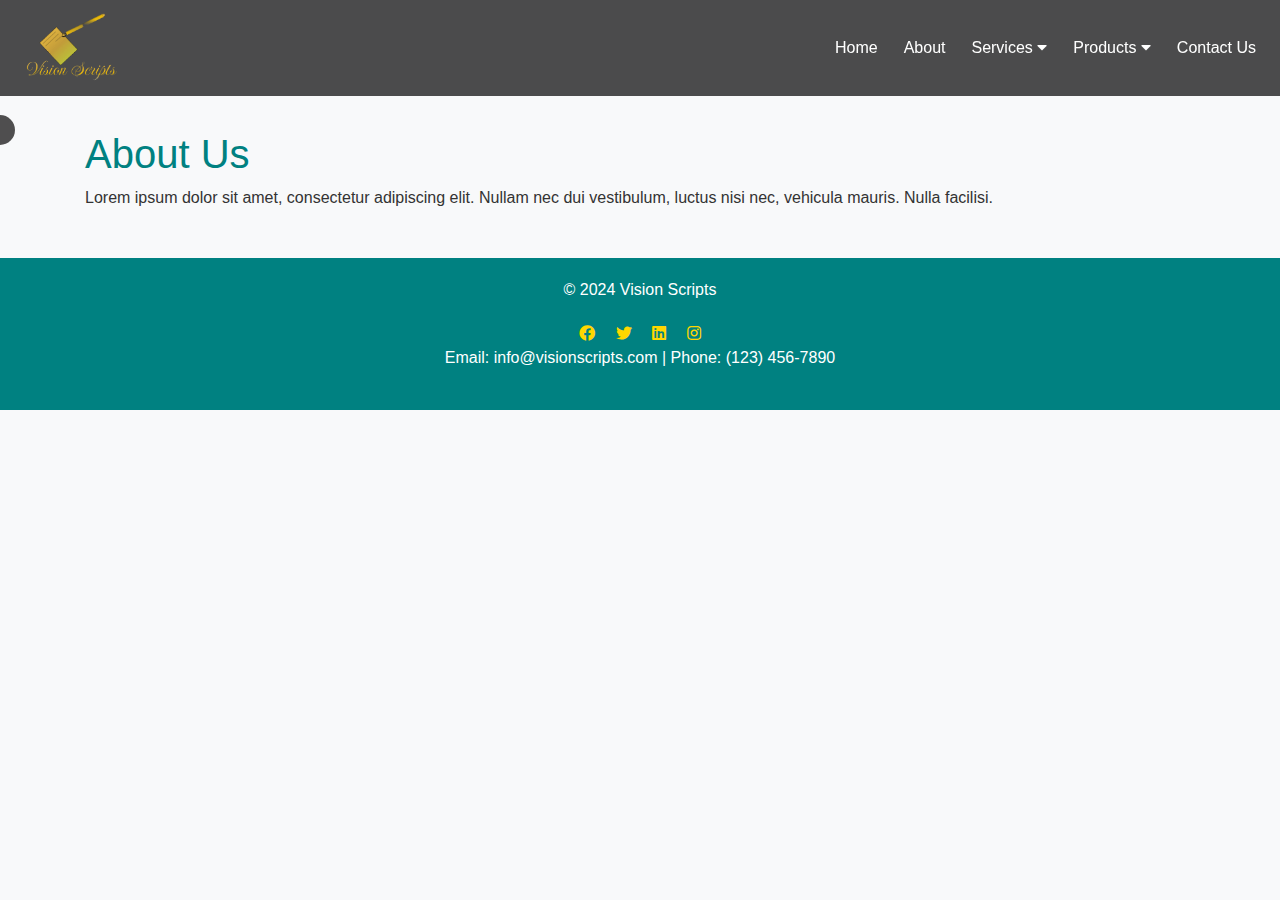
<file: about.html>
<!DOCTYPE html>
<html lang="en">
<head>
    <meta charset="UTF-8">
    <meta name="viewport" content="width=device-width, initial-scale=1.0">
    <title>About - Vision Scripts</title>
    <link rel="stylesheet" href="https://maxcdn.bootstrapcdn.com/bootstrap/4.5.2/css/bootstrap.min.css">
    <link rel="stylesheet" href="https://cdnjs.cloudflare.com/ajax/libs/font-awesome/5.15.3/css/all.min.css">
    <link rel="stylesheet" href="style.css">
</head>
<body>
    <div class="custom-cursor"></div>
    <!-- Navbar -->
    <nav class="navbar navbar-expand-lg navbar1 fixed-top">
        <a class="navbar-brand" href="#"><img src="logo.png" alt="Vision Scripts" height="70"></a>
        <button class="navbar-toggler" type="button" data-toggle="collapse" data-target="#navbarNav" aria-controls="navbarNav" aria-expanded="false" aria-label="Toggle navigation">
            <span class="navbar-toggler-icon"><i class="fas fa-bars"></i></span>
        </button>
        <div class="collapse navbar-collapse" id="navbarNav">
            <ul class="navbar-nav ml-auto">
                <li class="nav-item">
                    <a class="nav-link ni" href="index.html">Home</a>
                </li>
                <li class="nav-item">
                    <a class="nav-link ni" href="about.html">About</a>
                </li>
                <li class="nav-item dropdown">
                    <a class="nav-link dropdown-toggle ni" href="#" id="servicesDropdown" role="button" data-toggle="dropdown" aria-haspopup="true" aria-expanded="false">
                        Services <i class="fas fa-caret-down"></i>
                    </a>
                    <div class="dropdown-menu" aria-labelledby="servicesDropdown">
                        <a class="dropdown-item" href="website-development.html" style="color: black;">Website Development</a>
                        <a class="dropdown-item" href="social-media-marketing.html"  style="color: black;">Social Media Marketing</a>
                        <a class="dropdown-item" href="business-management.html"  style="color: black;">Business Management</a>
                    </div>
                </li>
                <li class="nav-item dropdown">
                    <a class="nav-link dropdown-toggle ni" href="#" id="productsDropdown" role="button" data-toggle="dropdown" aria-haspopup="true" aria-expanded="false">
                        Products <i class="fas fa-caret-down"></i>
                    </a>
                    <div class="dropdown-menu" aria-labelledby="productsDropdown">
                        <a class="dropdown-item" href="marketing.html"  style="color: black;">Marketing</a>
                        <a class="dropdown-item" href="branding.html"  style="color: black;">Branding</a>
                    </div>
                </li>
                <li class="nav-item">
                    <a class="nav-link ni" href="contact.html">Contact Us</a>
                </li>
            </ul>
        </div>
    </nav>

    <!-- Main content -->
    <div class="container first" style="margin-top: 130px;">
        <h1>About Us</h1>
        <p>Lorem ipsum dolor sit amet, consectetur adipiscing elit. Nullam nec dui vestibulum, luctus nisi nec, vehicula mauris. Nulla facilisi.</p>
    </div>

    <!-- Footer -->
    <footer class="text-center mt-5">
        <div class="container">
            <p style="color: white;">&copy; 2024 Vision Scripts</p>
            <div>
                <a href="#" class="mx-2"><i class="fab fa-facebook"></i></a>
                <a href="#" class="mx-2"><i class="fab fa-twitter"></i></a>
                <a href="#" class="mx-2"><i class="fab fa-linkedin"></i></a>
                <a href="#" class="mx-2"><i class="fab fa-instagram"></i></a>
            </div>
            <p style="color: white;">Email: info@visionscripts.com | Phone: (123) 456-7890</p>
        </div>
    </footer>

    <script src="https://code.jquery.com/jquery-3.5.1.slim.min.js"></script>
    <script src="https://cdn.jsdelivr.net/npm/@popperjs/core@2.5.4/dist/umd/popper.min.js"></script>
    <script src="https://stackpath.bootstrapcdn.com/bootstrap/4.5.2/js/bootstrap.min.js"></script>
    <script src="script.js"></script>
</body>
</html>
</file>
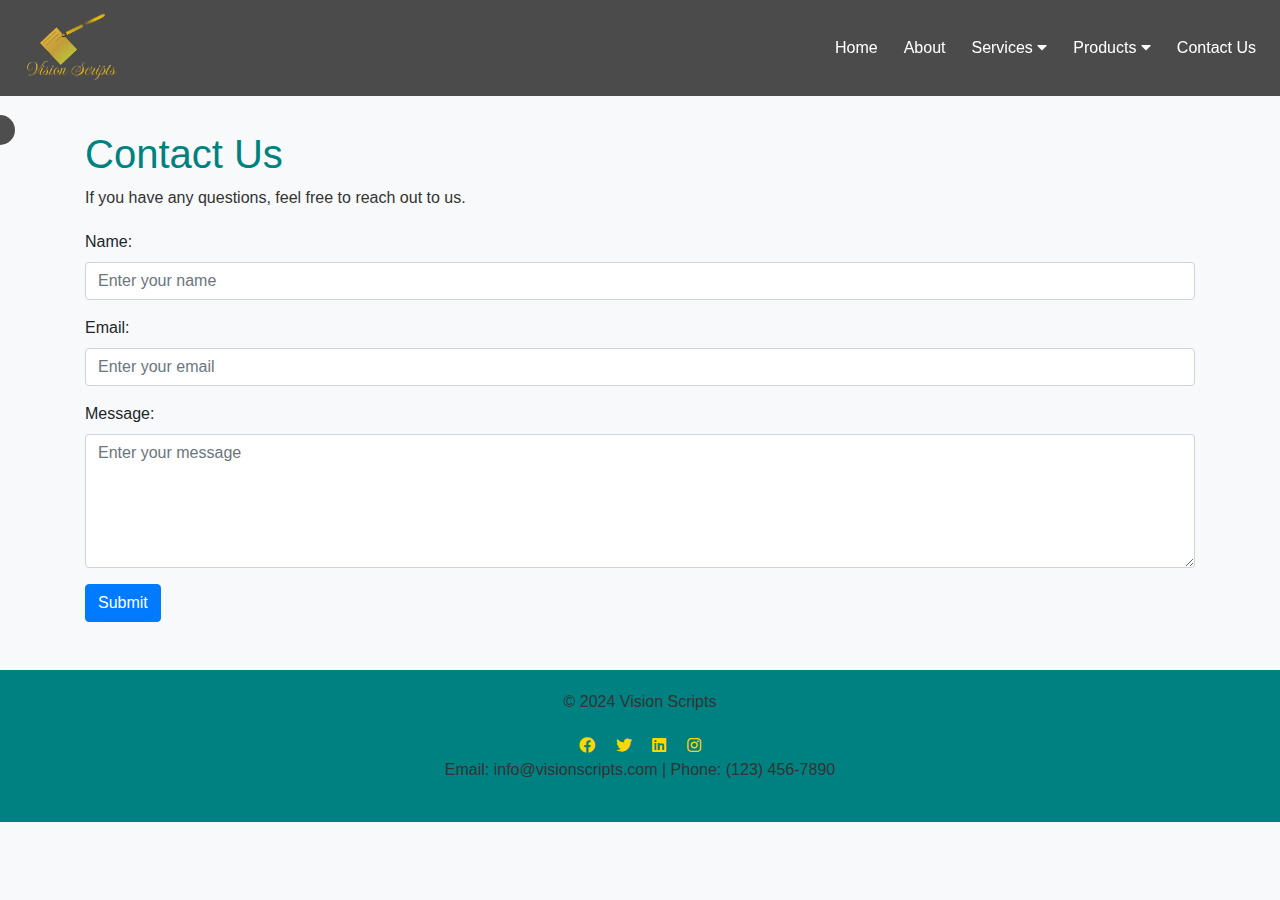
<file: contact.html>
<!DOCTYPE html>
<html lang="en">
<head>
    <meta charset="UTF-8">
    <meta name="viewport" content="width=device-width, initial-scale=1.0">
    <title>Contact Us - Vision Scripts</title>
    <link rel="stylesheet" href="https://maxcdn.bootstrapcdn.com/bootstrap/4.5.2/css/bootstrap.min.css">
    <link rel="stylesheet" href="https://cdnjs.cloudflare.com/ajax/libs/font-awesome/5.15.3/css/all.min.css">
    <link rel="stylesheet" href="style.css">
</head>
<body>
    <div class="custom-cursor"></div>
    <!-- Navbar -->
    <nav class="navbar navbar-expand-lg navbar1 fixed-top">
        <a class="navbar-brand" href="#"><img src="logo.png" alt="Vision Scripts" height="70"></a>
        <button class="navbar-toggler" type="button" data-toggle="collapse" data-target="#navbarNav" aria-controls="navbarNav" aria-expanded="false" aria-label="Toggle navigation">
            <span class="navbar-toggler-icon"><i class="fas fa-bars"></i></span>
        </button>
        <div class="collapse navbar-collapse" id="navbarNav">
            <ul class="navbar-nav ml-auto">
                <li class="nav-item">
                    <a class="nav-link ni" href="index.html">Home</a>
                </li>
                <li class="nav-item">
                    <a class="nav-link ni" href="about.html">About</a>
                </li>
                <li class="nav-item dropdown">
                    <a class="nav-link dropdown-toggle ni" href="#" id="servicesDropdown" role="button" data-toggle="dropdown" aria-haspopup="true" aria-expanded="false">
                        Services <i class="fas fa-caret-down"></i>
                    </a>
                    <div class="dropdown-menu" aria-labelledby="servicesDropdown">
                        <a class="dropdown-item" href="website-development.html" style="color: black;">Website Development</a>
                        <a class="dropdown-item" href="social-media-marketing.html"  style="color: black;">Social Media Marketing</a>
                        <a class="dropdown-item" href="business-management.html"  style="color: black;">Business Management</a>
                    </div>
                </li>
                <li class="nav-item dropdown">
                    <a class="nav-link dropdown-toggle ni" href="#" id="productsDropdown" role="button" data-toggle="dropdown" aria-haspopup="true" aria-expanded="false">
                        Products <i class="fas fa-caret-down"></i>
                    </a>
                    <div class="dropdown-menu" aria-labelledby="productsDropdown">
                        <a class="dropdown-item" href="marketing.html"  style="color: black;">Marketing</a>
                        <a class="dropdown-item" href="branding.html"  style="color: black;">Branding</a>
                    </div>
                </li>
                <li class="nav-item">
                    <a class="nav-link ni" href="contact.html">Contact Us</a>
                </li>
            </ul>
        </div>
    </nav>

    <!-- Main content -->
    <div class="container" style="margin-top: 130px">
        <h1>Contact Us</h1>
        <p>If you have any questions, feel free to reach out to us.</p>
        <!-- Contact form -->
        <form>
            <div class="form-group">
                <label for="name">Name:</label>
                <input type="text" class="form-control" id="name" placeholder="Enter your name">
            </div>
            <div class="form-group">
                <label for="email">Email:</label>
                <input type="email" class="form-control" id="email" placeholder="Enter your email">
            </div>
            <div class="form-group">
                <label for="message">Message:</label>
                <textarea class="form-control" id="message" rows="5" placeholder="Enter your message"></textarea>
            </div>
            <button type="submit" class="btn btn-primary">Submit</button>
        </form>
    </div>

    <!-- Footer -->
    <footer class="text-center mt-5">
        <div class="container">
            <p>&copy; 2024 Vision Scripts</p>
            <div>
                <a href="#" class="mx-2"><i class="fab fa-facebook"></i></a>
                <a href="#" class="mx-2"><i class="fab fa-twitter"></i></a>
                <a href="#" class="mx-2"><i class="fab fa-linkedin"></i></a>
                <a href="#" class="mx-2"><i class="fab fa-instagram"></i></a>
            </div>
            <p>Email: info@visionscripts.com | Phone: (123) 456-7890</p>
        </div>
    </footer>

    <script src="https://code.jquery.com/jquery-3.5.1.slim.min.js"></script>
    <script src="https://cdn.jsdelivr.net/npm/@popperjs/core@2.5.4/dist/umd/popper.min.js"></script>
    <script src="https://stackpath.bootstrapcdn.com/bootstrap/4.5.2/js/bootstrap.min.js"></script>
    <script src="script.js"></script>
</body>
</html>
</file>
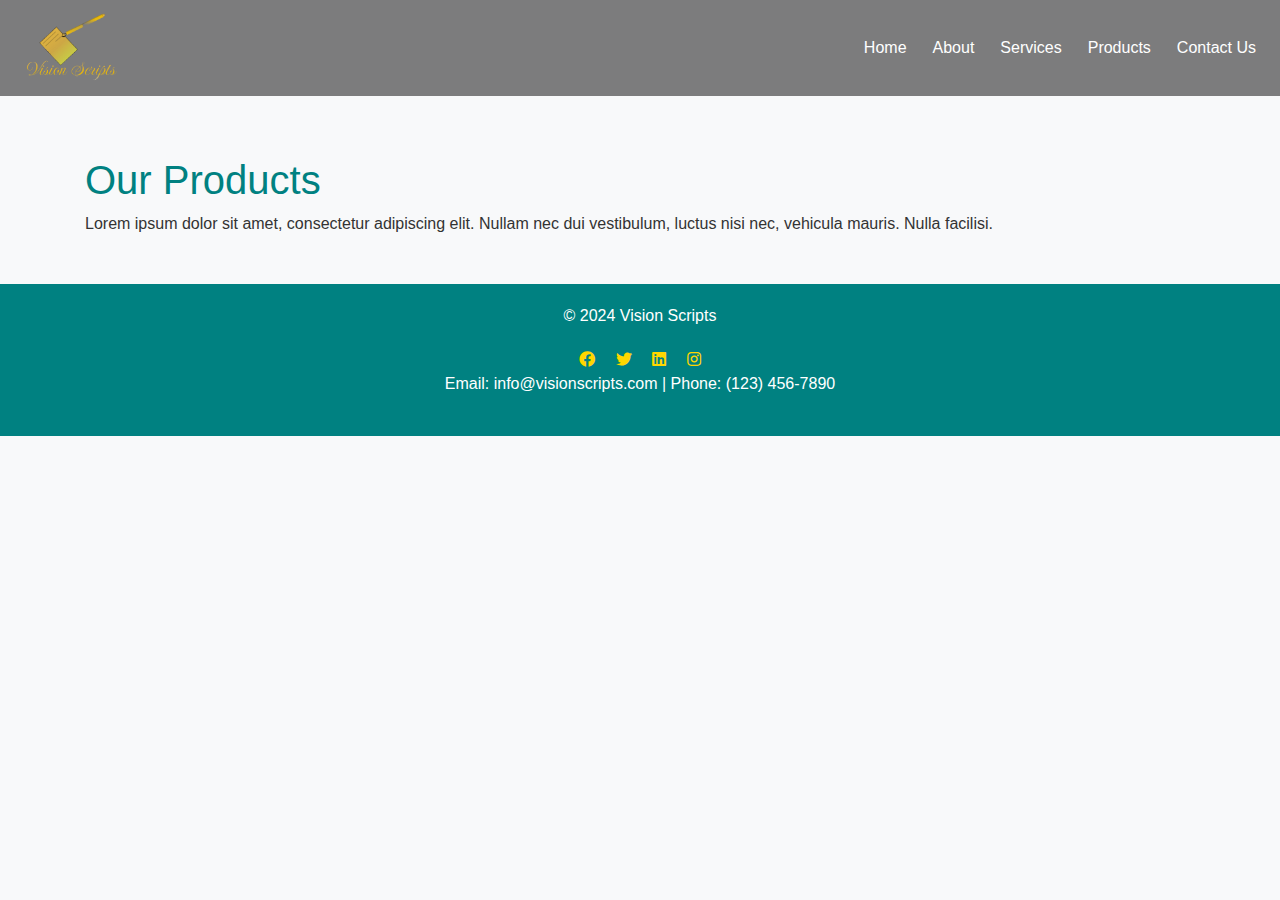
<file: products.html>
<!DOCTYPE html>
<html lang="en">
<head>
    <meta charset="UTF-8">
    <meta name="viewport" content="width=device-width, initial-scale=1.0">
    <title>Services - Vision Scripts</title>
    <link rel="stylesheet" href="https://maxcdn.bootstrapcdn.com/bootstrap/4.5.2/css/bootstrap.min.css">
    <link rel="stylesheet" href="https://cdnjs.cloudflare.com/ajax/libs/font-awesome/5.15.3/css/all.min.css">
    <link rel="stylesheet" href="style.css">
</head>
<body>
    <!-- Navbar -->
    <nav class="navbar navbar-expand-lg  navbar1">
        <a class="navbar-brand" href="#"><img src="logo.png" alt="Vision Scripts" height="70"></a>
        <button class="navbar-toggler" type="button" data-toggle="collapse" data-target="#navbarNav" aria-controls="navbarNav" aria-expanded="false" aria-label="Toggle navigation">
            <span class="navbar-toggler-icon"><i class="fas fa-bars"></i></span>
        </button>
        <div class="collapse navbar-collapse" id="navbarNav">
            <ul class="navbar-nav ml-auto">
                <li class="nav-item">
                    <a class="nav-link ni" href="index.html">Home</a>
                </li>
                <li class="nav-item">
                    <a class="nav-link ni" href="about.html">About</a>
                </li>
                <li class="nav-item">
                    <a class="nav-link ni" href="services.html">Services</a>
                </li>
                <li class="nav-item">
                    <a class="nav-link ni" href="products.html">Products</a>
                </li>
                <li class="nav-item">
                    <a class="nav-link ni" href="contact.html">Contact Us</a>
                </li>
            </ul>
        </div>
    </nav>

    <!-- Main content -->
    <div class="container first">
        <h1>Our Products</h1>
        <p>Lorem ipsum dolor sit amet, consectetur adipiscing elit. Nullam nec dui vestibulum, luctus nisi nec, vehicula mauris. Nulla facilisi.</p>
    </div>

    <!-- Footer -->
    <footer class="text-center mt-5">
        <div class="container">
            <p style="color: white;">&copy; 2024 Vision Scripts</p>
            <div>
                <a href="#" class="mx-2"><i class="fab fa-facebook"></i></a>
                <a href="#" class="mx-2"><i class="fab fa-twitter"></i></a>
                <a href="#" class="mx-2"><i class="fab fa-linkedin"></i></a>
                <a href="#" class="mx-2"><i class="fab fa-instagram"></i></a>
            </div>
            <p style="color: white;">Email: info@visionscripts.com | Phone: (123) 456-7890</p>
        </div>
    </footer>

    <script src="https://code.jquery.com/jquery-3.5.1.slim.min.js"></script>
    <script src="https://cdn.jsdelivr.net/npm/@popperjs/core@2.5.4/dist/umd/popper.min.js"></script>
    <script src="https://stackpath.bootstrapcdn.com/bootstrap/4.5.2/js/bootstrap.min.js"></script>
</body>
</html>
</file>
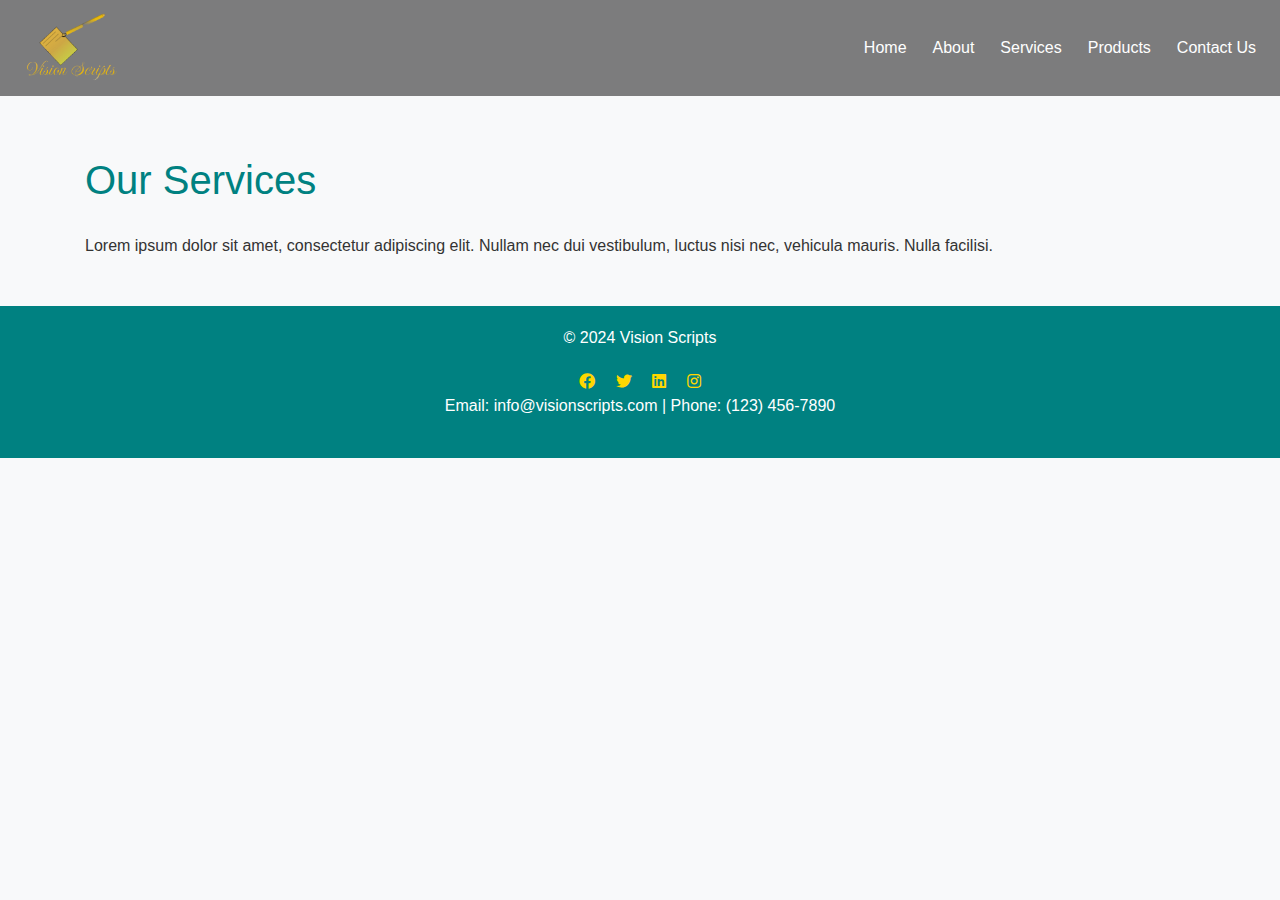
<file: services.html>
<!DOCTYPE html>
<html lang="en">
<head>
    <meta charset="UTF-8">
    <meta name="viewport" content="width=device-width, initial-scale=1.0">
    <title>Services - Vision Scripts</title>
    <link rel="stylesheet" href="https://maxcdn.bootstrapcdn.com/bootstrap/4.5.2/css/bootstrap.min.css">
    <link rel="stylesheet" href="https://cdnjs.cloudflare.com/ajax/libs/font-awesome/5.15.3/css/all.min.css">
    <link rel="stylesheet" href="style.css">
</head>
<body>
    <!-- Navbar -->
    <nav class="navbar navbar-expand-lg  navbar1">
        <a class="navbar-brand" href="#"><img src="logo.png" alt="Vision Scripts" height="70"></a>
        <button class="navbar-toggler" type="button" data-toggle="collapse" data-target="#navbarNav" aria-controls="navbarNav" aria-expanded="false" aria-label="Toggle navigation">
            <span class="navbar-toggler-icon"><i class="fas fa-bars"></i></span>
        </button>
        <div class="collapse navbar-collapse" id="navbarNav">
            <ul class="navbar-nav ml-auto">
                <li class="nav-item">
                    <a class="nav-link ni" href="index.html">Home</a>
                </li>
                <li class="nav-item">
                    <a class="nav-link ni" href="about.html">About</a>
                </li>
                <li class="nav-item">
                    <a class="nav-link ni" href="services.html">Services</a>
                </li>
                <li class="nav-item">
                    <a class="nav-link ni" href="products.html">Products</a>
                </li>
                <li class="nav-item">
                    <a class="nav-link ni" href="contact.html">Contact Us</a>
                </li>
            </ul>
        </div>
    </nav>

    <!-- Main content -->
    <div class="container first">
        <h1>Our Services</h1>
        <p style="margin-top: 30px;">Lorem ipsum dolor sit amet, consectetur adipiscing elit. Nullam nec dui vestibulum, luctus nisi nec, vehicula mauris. Nulla facilisi.</p>
    </div>

    <!-- Footer -->
    <footer class="text-center mt-5">
        <div class="container">
            <p style="color: white;">&copy; 2024 Vision Scripts</p>
            <div>
                <a href="#" class="mx-2"><i class="fab fa-facebook"></i></a>
                <a href="#" class="mx-2"><i class="fab fa-twitter"></i></a>
                <a href="#" class="mx-2"><i class="fab fa-linkedin"></i></a>
                <a href="#" class="mx-2"><i class="fab fa-instagram"></i></a>
            </div>
            <p style="color: white;">Email: info@visionscripts.com | Phone: (123) 456-7890</p>
        </div>
    </footer>

    <script src="https://code.jquery.com/jquery-3.5.1.slim.min.js"></script>
    <script src="https://cdn.jsdelivr.net/npm/@popperjs/core@2.5.4/dist/umd/popper.min.js"></script>
    <script src="https://stackpath.bootstrapcdn.com/bootstrap/4.5.2/js/bootstrap.min.js"></script>
</body>
</html>
</file>
<file: style.css>
body {
    font-family: 'Roboto', sans-serif;
    background-color: #f8f9fa; /* Example background color */
    cursor: none; /* Hide the default cursor */
}

.custom-cursor {
    position: fixed;
    width: 20px;
    height: 20px;
    border-radius: 50%;
    background-color: rgba(0, 0, 0, 0.5); /* Semi-transparent black */
    mix-blend-mode: difference; /* Ensure visibility on light backgrounds */
    pointer-events: none; /* Allow interaction with underlying elements */
    transition: transform 0.2s ease, background-color 0.2s ease; /* Smooth transitions */
    z-index: 9999; /* Ensure it's above other elements */
    display: none; /* Initially hide the cursor */
}

.custom-cursor.active {
    display: block; /* Show cursor */
    transform: translate(-50%, -50%) scale(1.5); /* Adjust transform to center and scale */
}

/* Adjust cursor color based on background */
body.dark-bg .custom-cursor {
    background-color: rgba(255, 255, 255, 0.7); /* Lighter color for dark backgrounds */
}

body.light-bg .custom-cursor {
    background-color: rgba(0, 0, 0, 0.7); /* Darker color for light backgrounds */
}



h1, h2 {
    color: #008181;
    margin-top: 20px;
}

p {
    color: #333333;
    margin-bottom: 20px;
}

footer {
    background-color: #008181;
    color: white;
    padding: 20px 0;
}

footer a {
    color: gold;
    text-decoration: none;
}

footer a:hover {
    text-decoration: underline;
}

.first {
    margin-top: 60px;
}

.navbar1 {
    background-color: rgba(0, 0, 0, 0.5); /* Initial tinted black background */
    color: white;
    transition: background-color 0.3s ease, color 0.3s ease;
}

.navbar1.fixed-top {
    background-color: rgba(0, 0, 0, 0.699); /* Tinted black background on scroll */
    color: white;
}

.navbar1 li {
    color: white;
    list-style: none;
}

.navbar1 a {
    color: white;
    margin-left: 10px;
    position: relative;
    display: inline-block;
    text-decoration: none;
}

.navbar1 a::after {
    content: '';
    position: absolute;
    width: 0;
    height: 2px;
    display: block;
    margin-top: 5px;
    right: 50%;
    background: white;
    transition: width 0.6s ease, right 0.6s ease;
}

.navbar1 a:hover::after {
    width: 100%;
    right: 0;
}

/* Dropdown on hover */
.nav-item.dropdown:hover .dropdown-menu {
    display: block;
}

/* Add arrow next to dropdown items */
.navbar1 .dropdown-toggle::after {
    display: none;
}

/* Change dropdown item color */
.dropdown-item {
    color: #008181;
}

/* Carousel */
.carousel-item {
    height: 600px;
    background: #000;
    color: white;
    position: relative;
}

.carousel-item img {
    position: absolute;
    top: 0;
    left: 0;
    min-height: 600px;
    object-fit: cover;
    width: 100%;
}

.carousel-caption {
    position: absolute;
    bottom: 20%;
    animation: fadeInUp 2s;
}

.carousel-caption h5 {
    font-size: 3rem;
    font-weight: bold;
}

.carousel-caption p {
    font-size: 1.5rem;
}

/* Background section with Parallax effect */
.bg-section {
    position: relative;
    background: url('background.jpg') no-repeat center center/cover;
    height: 400px;
    display: flex;
    align-items: center;
    justify-content: center;
    color: white;
    text-align: center;
    margin: 40px 0;
    background-attachment: fixed; /* Parallax effect */
}

.bg-section .overlay {
    position: absolute;
    top: 0;
    left: 0;
    width: 100%;
    height: 100%;
    background: rgba(0, 0, 0, 0.5);
}

.bg-section h2 {
    font-size: 3rem;
    font-weight: bold;
}

.bg-section p {
    font-size: 1.5rem;
}

/* Animations */
@keyframes fadeInUp {
    0% {
        opacity: 0;
        transform: translateY(20px);
    }
    100% {
        opacity: 1;
        transform: translateY(0);
    }
}
</file>
